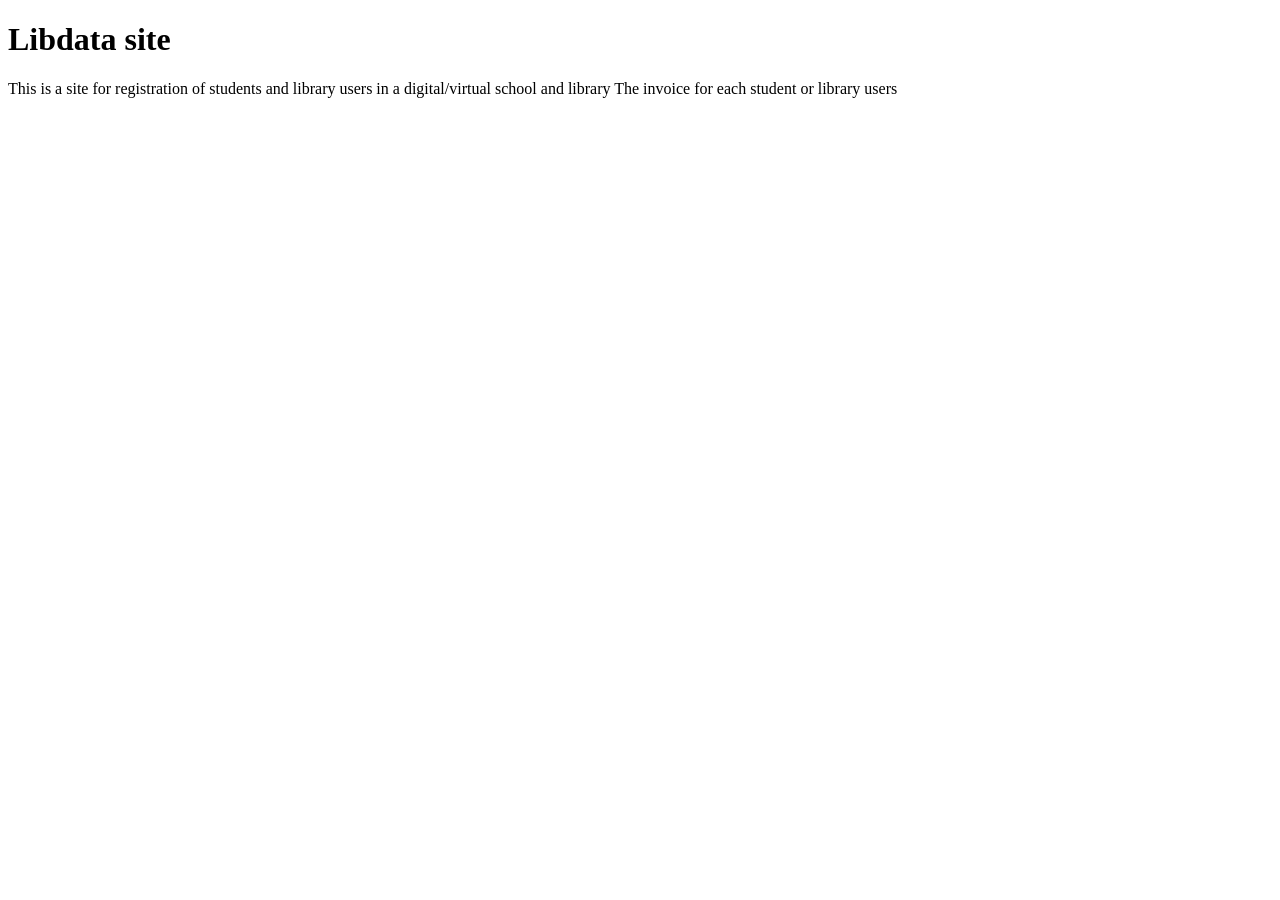
<file: index.html>
<!DOCTYPE html>
<html lang="en">
<head>
    <meta charset="UTF-8">
    <meta name="viewport" content="width=device-width, initial-scale=1.0">
    <title>Document</title>
</head>
<body>
   <h1>Libdata site</h1> 
   <p>This is a site for registration of students and library users in a digital/virtual school and library The invoice for each student or library users</p>
</body>
</html>
</file>
